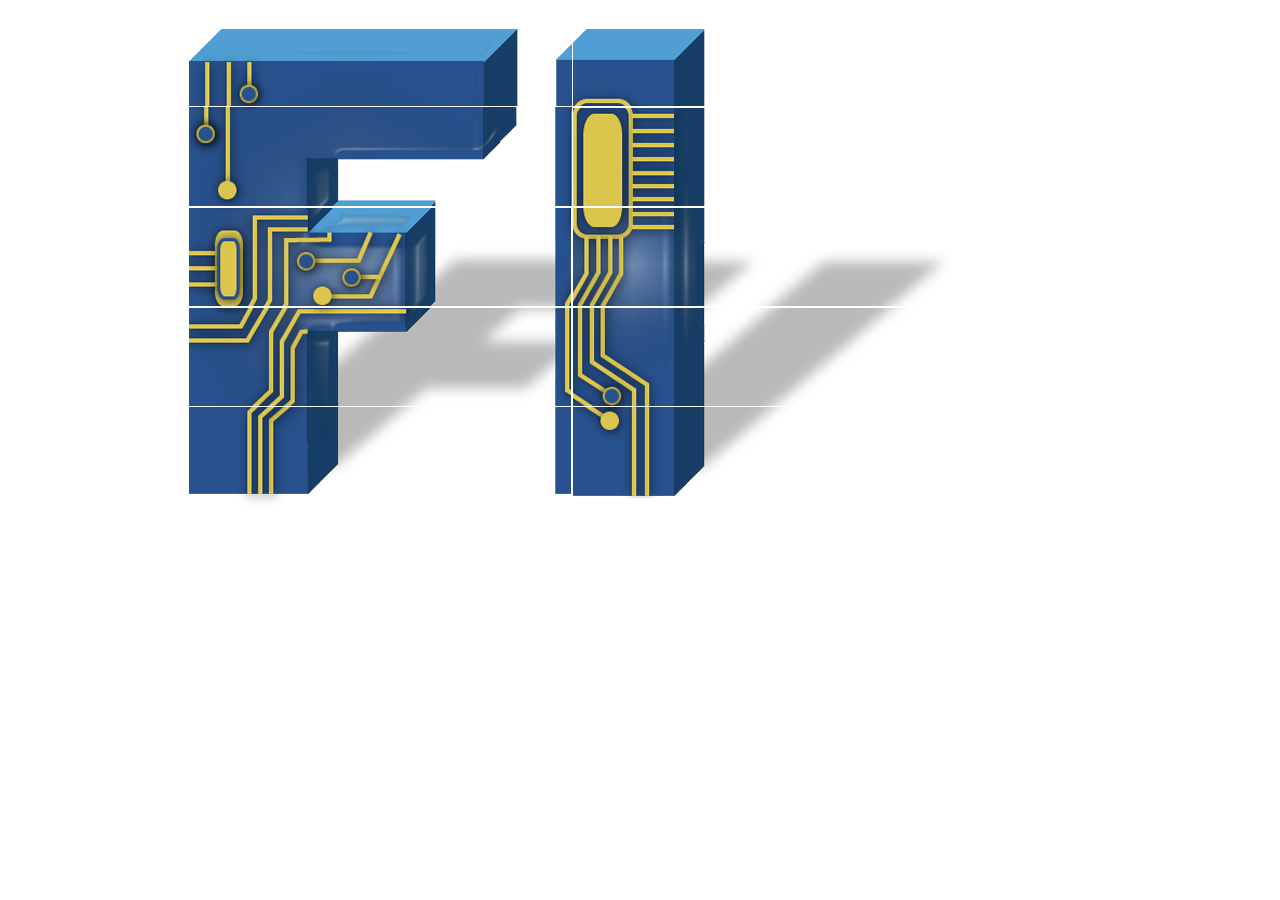
<file: index.html>
<!DOCTYPE HTML>

<html>

<head>
	<meta http-equiv="Content-Type" content="text/html; charset=UTF-8" />
	<link rel="stylesheet" type="text/css" href="css.css">
	<title>Image</title>
</head>

<body>
<div class="cap">
	
	<div>
	<a href="https://www.google.com.mx/webhp?tab=ww&ei=7bJqVOq5L4myyQS3moGgDQ&ved=0CAkQ1S4"  title="Equipo 1"><img src="img/1.png" class="img"   ></a>
	<a href="https://www.google.com.mx/webhp?tab=ww&ei=7bJqVOq5L4myyQS3moGgDQ&ved=0CAkQ1S4" title="Equipo 2"><img src="img/5.png" class="img" ></a>
	
	
	<div>
	<a href="https://www.google.com.mx/webhp?tab=ww&ei=7bJqVOq5L4myyQS3moGgDQ&ved=0CAkQ1S4"  title="Equipo 3"><img src="img/11.png" class="img"   ></a>
	<a href="https://www.google.com.mx/webhp?tab=ww&ei=7bJqVOq5L4myyQS3moGgDQ&ved=0CAkQ1S4" title="Equipo 4"><img src="img/6.png" class="img" ></a>
	
	
	</div>
	<div>
	<a href="https://www.google.com.mx/webhp?tab=ww&ei=7bJqVOq5L4myyQS3moGgDQ&ved=0CAkQ1S4"  title="Equipo 5"><img src="img/2.png" class="img"   ></a>
	<a href="https://www.google.com.mx/webhp?tab=ww&ei=7bJqVOq5L4myyQS3moGgDQ&ved=0CAkQ1S4" title="Equipo 6"><img src="img/7.png" class="img" ></a>
	
	
	<div>
	<div>
	<a href="https://www.google.com.mx/webhp?tab=ww&ei=7bJqVOq5L4myyQS3moGgDQ&ved=0CAkQ1S4"  title="Equipo 7"><img src="img/3.png" class="img"   ></a>
	<a href="https://www.google.com.mx/webhp?tab=ww&ei=7bJqVOq5L4myyQS3moGgDQ&ved=0CAkQ1S4" title="Equipo 8"><img src="img/8.png" class="img" ></a>
	
	
	<div>
	<div>
	<a href="https://www.google.com.mx/webhp?tab=ww&ei=7bJqVOq5L4myyQS3moGgDQ&ved=0CAkQ1S4"  title="Equipo 9"><img src="img/4.png" class="img"   ></a>
	<a href="https://www.google.com.mx/webhp?tab=ww&ei=7bJqVOq5L4myyQS3moGgDQ&ved=0CAkQ1S4" title="Equipo 10"><img src="img/9.png" class="img" ></a>
	
	
	<div>

</body>

</html>
</file>
<file: css.css>
.img
{
	margin: -1.5px;
}
.cap
{
	width: 900px;
	margin: 0 auto;
}
</file>
